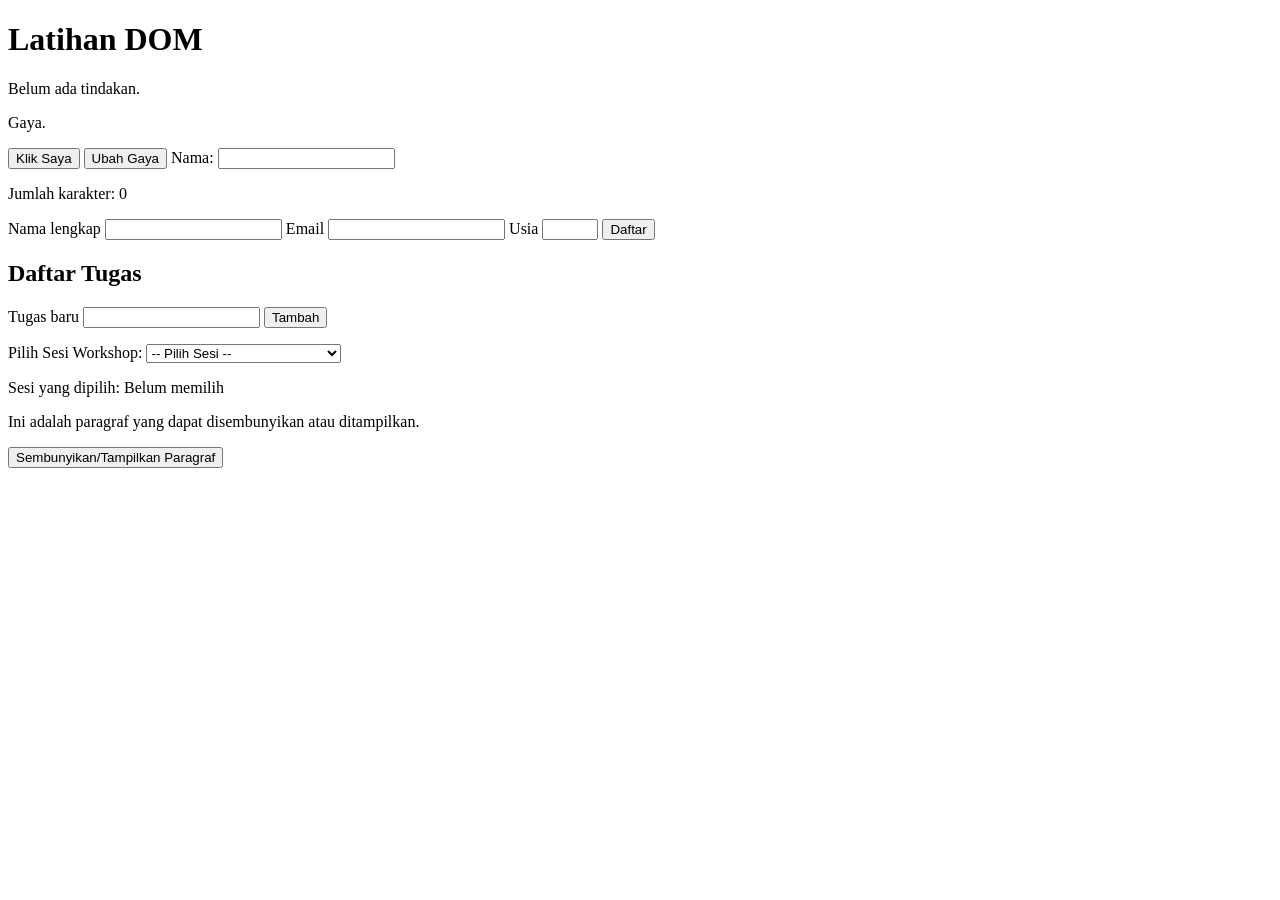
<file: index.html>
<!DOCTYPE html>
<html lang="id">
<head>
    <meta charset="UTF-8">
    <meta name="viewport" content="width=device-width, initial-scale=1.0">
    <title>Praktikum DOM dan Event</title>
    <link rel="stylesheet" href="style.css">
    <script src="script.js"></script>
</head>
<body>
    <h1 id="judul">Latihan DOM</h1>
    <p id="pesan">Belum ada tindakan.</p>
    <p id="teksGaya">Gaya.</p>
    <button id="tombolAksi" type="button">Klik Saya</button>
    <button id="tombolGaya" type="button">Ubah Gaya</button>

    <label for="namaInput">Nama:</label>
    <input type="text" id="namaInput" maxlength="40">
    <p>Jumlah karakter: <span id="jumlahKarakter">0</span></p>

    <form id="formPendaftaran" novalidate>
        <label for="nama">Nama lengkap</label>
        <input id="nama" name="nama" type="text">
        <label for="email">Email</label>
        <input id="email" name="email" type="email">
        <label for="usia">Usia</label>
        <input id="usia" name="usia" type="number" min="17" max="100">
        <button type="submit">Daftar</button>
    </form>
    <p id="pesanForm" aria-live="polite"></p>

    <section>
        <h2>Daftar Tugas</h2>
        <label for="inputTugas">Tugas baru</label>
        <input id="inputTugas" type="text">
        <button id="tambahTugas" type="button">Tambah</button>
        <p id="pesanTugas" aria-live="polite"></p>
        <ul id="daftarTugas"></ul>
    </section>

    <label for="sesiWorkshop">Pilih Sesi Workshop:</label>
    <select id="sesiWorkshop">
        <option value="">-- Pilih Sesi --</option>
        <option value="Web Development Basic">Web Development Basic</option>
        <option value="Advanced JavaScript & DOM">Advanced JavaScript & DOM</option>
        <option value="UI/UX Design for Web">UI/UX Design for Web</option>
    </select>
    <p id="infoSesi">Sesi yang dipilih: Belum memilih</p>

    <p id="paragrafTampil">Ini adalah paragraf yang dapat disembunyikan atau ditampilkan.</p>
    <button id="tombolSembunyi" type="button">Sembunyikan/Tampilkan Paragraf</button>
</body>
</html>
</file>
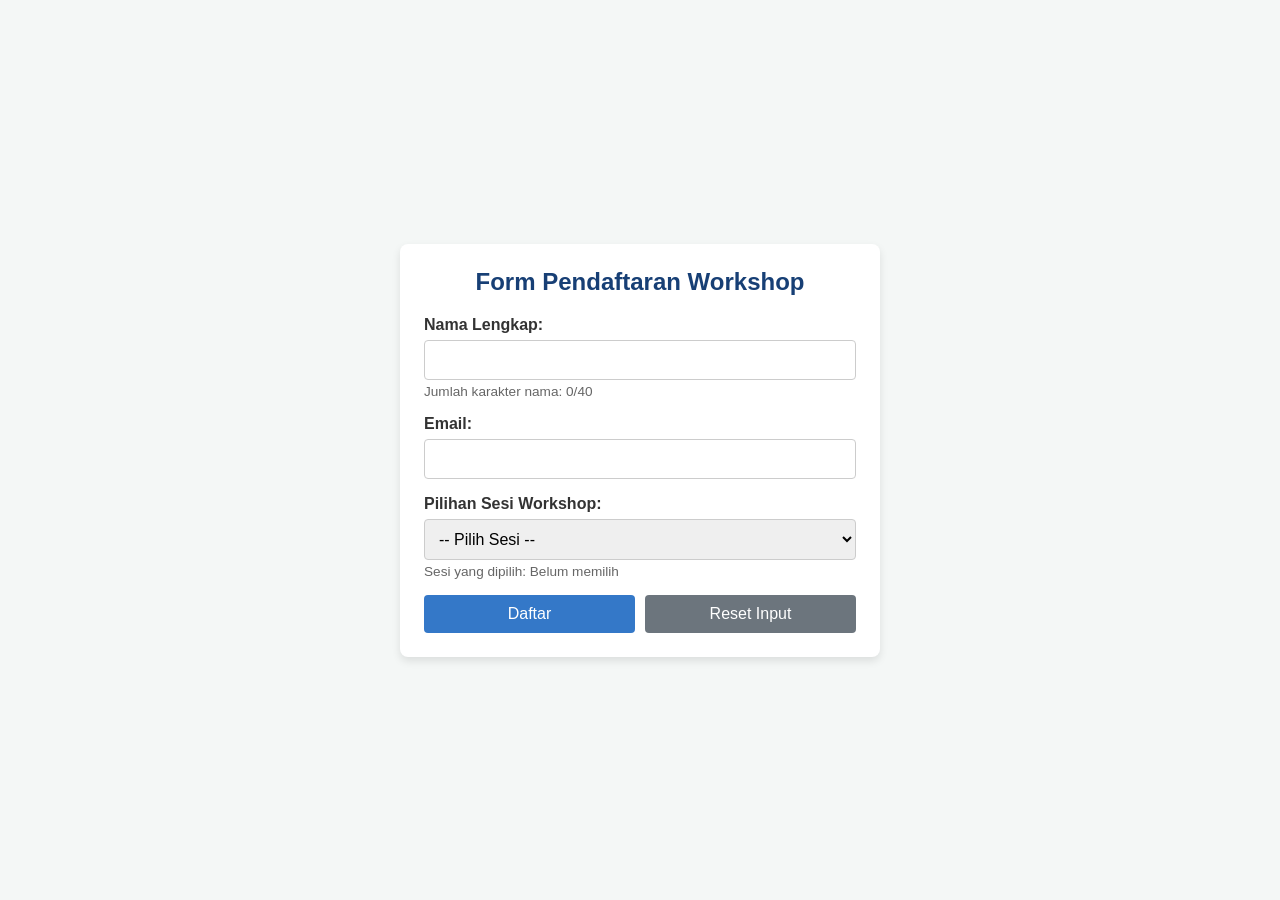
<file: mini project/index.html>
<!DOCTYPE html>
<html lang="id">
<head>
    <meta charset="UTF-8">
    <meta name="viewport" content="width=device-width, initial-scale=1.0">
    <title>Pendaftaran Workshop</title>
    <link rel="stylesheet" href="style.css">
    <script src="script.js" defer></script>
</head>
<body>
    <div class="container">
        <h2>Form Pendaftaran Workshop</h2>
        
        <form id="formWorkshop" novalidate>
            <!-- Input Nama -->
            <div class="form-group">
                <label for="nama">Nama Lengkap:</label>
                <input type="text" id="nama" name="nama" maxlength="40">
                <p class="info-karakter">Jumlah karakter nama: <span id="jumlahKarakter">0</span>/40</p>
            </div>

            <!-- Input Email -->
            <div class="form-group">
                <label for="email">Email:</label>
                <input type="email" id="email" name="email">
            </div>

            <!-- Dropdown Sesi Workshop -->
            <div class="form-group">
                <label for="sesi">Pilihan Sesi Workshop:</label>
                <select id="sesi" name="sesi">
                    <option value="">-- Pilih Sesi --</option>
                    <option value="Web Development Basic">Web Development Basic</option>
                    <option value="Advanced JavaScript & DOM">Advanced JavaScript & DOM</option>
                    <option value="UI/UX Design for Web">UI/UX Design for Web</option>
                </select>
                <p id="infoSesi" class="info-sesi">Sesi yang dipilih: Belum memilih</p>
            </div>

            <!-- Pesan Kesalahan / Sukses -->
            <p id="pesanForm" aria-live="polite"></p>

            <!-- Tombol Aksi -->
            <div class="button-group">
                <button type="submit" id="btnDaftar">Daftar</button>
                <button type="button" id="btnReset">Reset Input</button>
            </div>
        </form>
    </div>
</body>
</html>
</file>
<file: style.css>
.highlight {
 color: #173f75;
 background-color: #e6f1ff;
 border-left: 4px solid #3478c8;
 padding: 12px;
}
.teks-besar { font-size: 1.4rem; }

.selesai span { text-decoration: line-through; color: #687386; }
li { margin-bottom: 8px; }

.sembunyi {
    display: none;
}
</file>
<file: mini project/style.css>
* {
    box-sizing: border-box;
    margin: 0;
    padding: 0;
    font-family: Arial, sans-serif;
}

body {
    background-color: #f4f7f6;
    display: flex;
    justify-content: center;
    align-items: center;
    min-height: 100vh;
    padding: 20px;
}

.container {
    background-color: #ffffff;
    padding: 24px;
    border-radius: 8px;
    box-shadow: 0 4px 8px rgba(0, 0, 0, 0.1);
    width: 100%;
    max-width: 480px;
}

h2 {
    margin-bottom: 20px;
    color: #173f75;
    text-align: center;
}

.form-group {
    margin-bottom: 16px;
}

label {
    display: block;
    margin-bottom: 6px;
    font-weight: bold;
    color: #333;
}

input[type="text"],
input[type="email"],
select {
    width: 100%;
    padding: 10px;
    border: 1px solid #ccc;
    border-radius: 4px;
    font-size: 1rem;
}

input:focus,
select:focus {
    outline: none;
    border-color: #3478c8;
}

.info-karakter,
.info-sesi {
    font-size: 0.85rem;
    color: #666;
    margin-top: 4px;
}

#pesanForm {
    margin-bottom: 16px;
    font-weight: bold;
    text-align: center;
}

.pesan-error {
    color: #d9534f;
}

.pesan-sukses {
    color: #28a745;
}

.button-group {
    display: flex;
    gap: 10px;
}

button {
    flex: 1;
    padding: 10px;
    border: none;
    border-radius: 4px;
    font-size: 1rem;
    cursor: pointer;
    transition: background-color 0.2s;
}

#btnDaftar {
    background-color: #3478c8;
    color: white;
}

#btnDaftar:hover {
    background-color: #173f75;
}

#btnReset {
    background-color: #6c757d;
    color: white;
}

#btnReset:hover {
    background-color: #5a6268;
}
</file>
